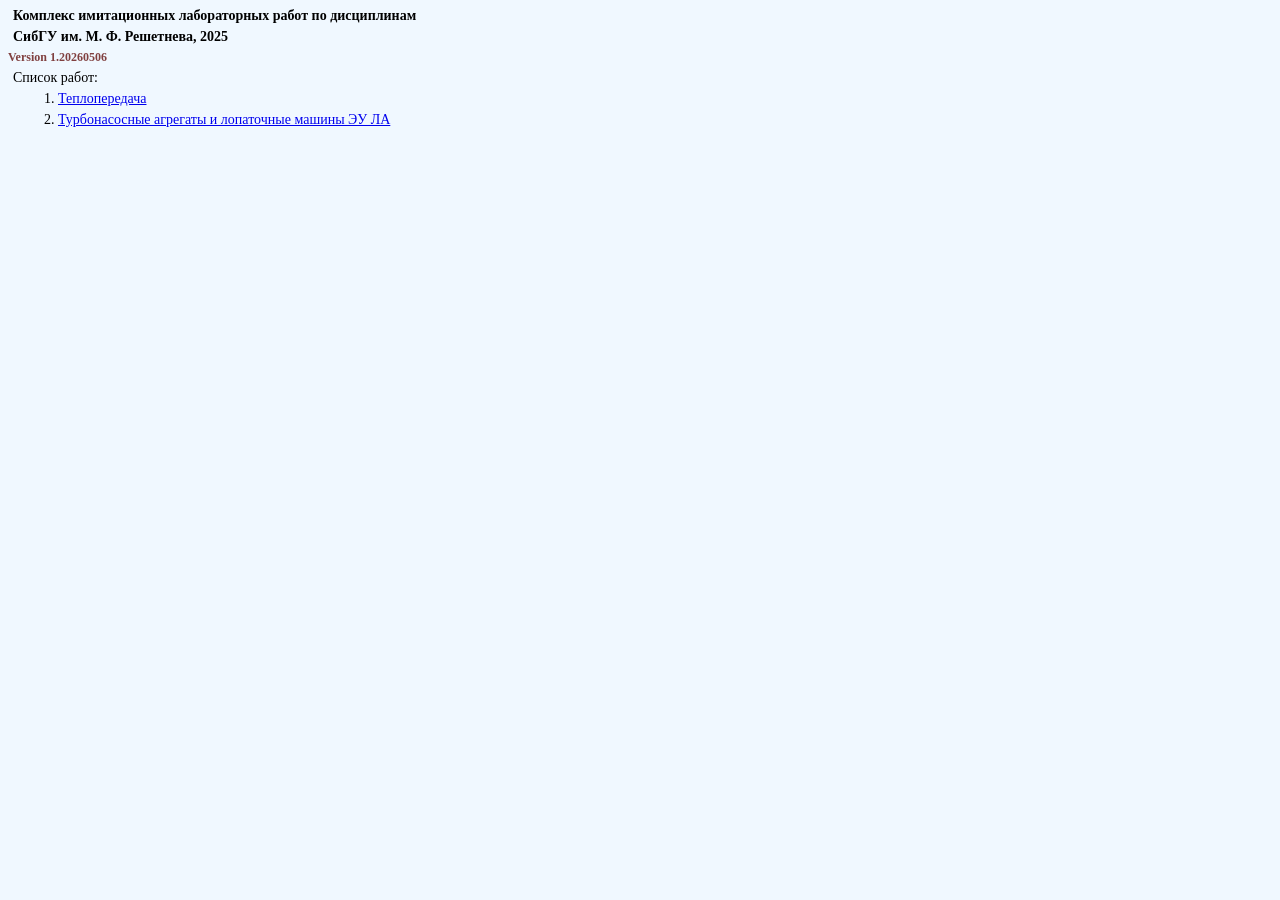
<file: index.html>
<?xml version="1.0" encoding="utf-8" ?>
<!DOCTYPE html PUBLIC "-//W3C//DTD XHTML 1.0 Transitional//EN" "http://www.w3.org/TR/xhtml1/DTD/xhtml1-transitional.dtd">
<html xmlns="http://www.w3.org/1999/xhtml">

<head>
    <meta content="text/html; charset=utf-8" http-equiv="Content-Type" />
    <meta content="ru-ru" http-equiv="Content-Language" />
    <meta name="viewport" content="witdh=device-width, initial-scale=1.0" />
    <title>Комплекс имитационных лабораторных работ по теплопередаче в ЖРД</title>
    <link rel="stylesheet" href="pstyles-light.css" />
    <!--copyright, www.sibsau.ru, d_zhuikov@sibsau.ru, 2024-->

</head>

<body>
    <h2>Комплекс имитационных лабораторных работ по дисциплинам </h2>
    <h3>СибГУ им. М. Ф. Решетнева, 2025</h3>
    <h4>Version 1.20260506</h4>

    <P>
        Список работ:
        <ol>
            <li>
                <a href="HeatTransfer\index.html" >
                Теплопередача
                </a>
            </li>
            <li>
                <a href="TNA\index.html" >
                Турбонасосные агрегаты и лопаточные машины ЭУ ЛА
                </a>
            </li>
        </ol>
    </P>


</body>

</html>
</file>
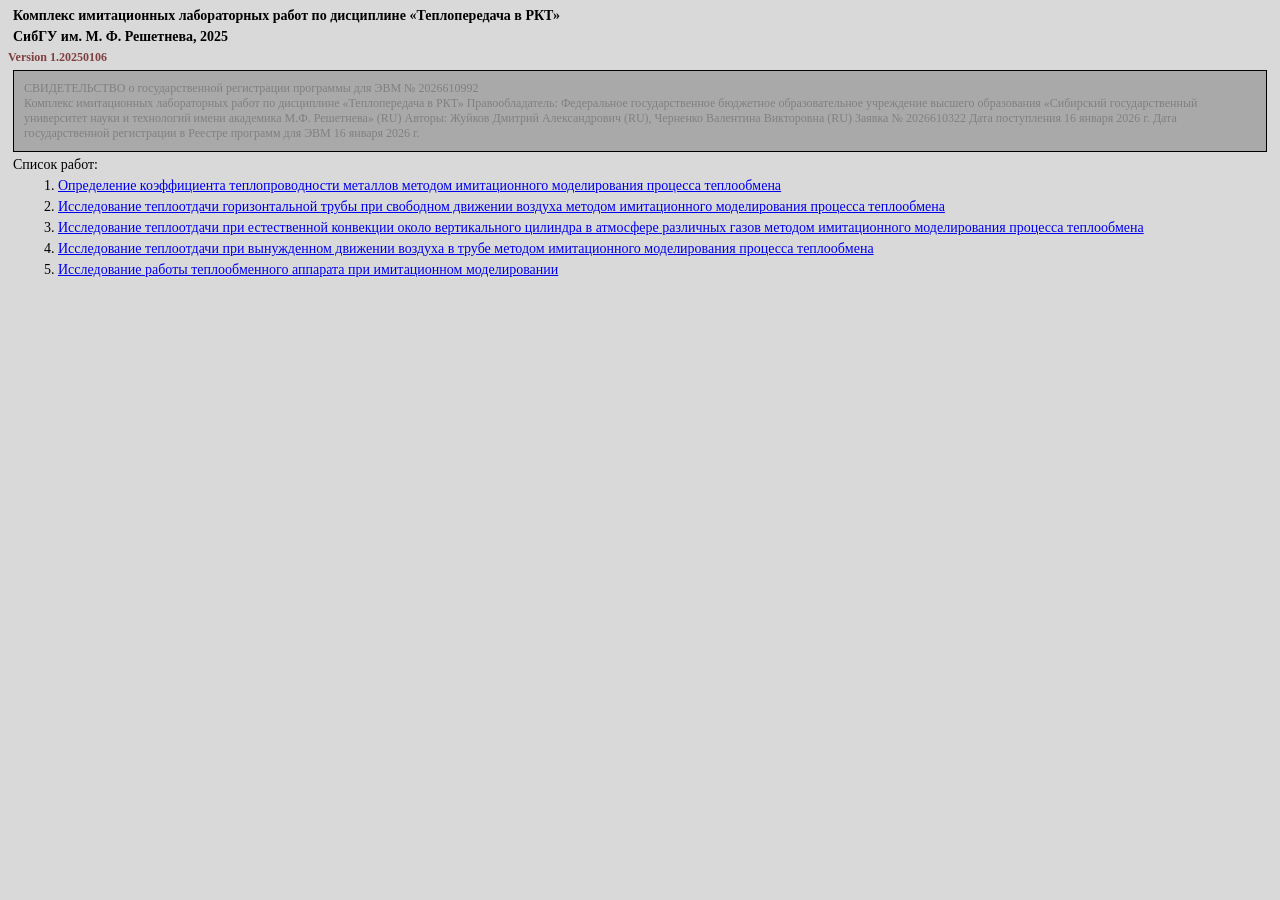
<file: heattransfer/index.html>
<?xml version="1.0" encoding="utf-8" ?>
<!DOCTYPE html PUBLIC "-//W3C//DTD XHTML 1.0 Transitional//EN" "http://www.w3.org/TR/xhtml1/DTD/xhtml1-transitional.dtd">
<html xmlns="http://www.w3.org/1999/xhtml">

<head>
    <meta content="text/html; charset=utf-8" http-equiv="Content-Type" />
    <meta content="ru-ru" http-equiv="Content-Language" />
    <meta name="viewport" content="witdh=device-width, initial-scale=1.0" />
    <title>Комплекс имитационных лабораторных работ по теплопередаче в ЖРД</title>
    <link rel="stylesheet" href="pstyles-light.css" />
    <!--copyright, www.sibsau.ru, d_zhuikov@sibsau.ru, 2024-->

</head>

<body bgcolor="#5599BB">
    <h2>Комплекс имитационных лабораторных работ по дисциплине «Теплопередача в РКТ» </h2>
    <h3>СибГУ им. М. Ф. Решетнева, 2025</h3>
    <h4>Version 1.20250106</h4>

<p class="licinfa">
СВИДЕТЕЛЬСТВО
о государственной регистрации программы для ЭВМ № 2026610992<br/>
Комплекс имитационных лабораторных работ по
дисциплине «Теплопередача в РКТ»
Правообладатель: Федеральное государственное бюджетное
образовательное учреждение высшего образования
«Сибирский государственный университет науки и
технологий имени академика М.Ф. Решетнева» (RU)
Авторы: Жуйков Дмитрий Александрович (RU), Черненко
Валентина Викторовна (RU)
Заявка № 2026610322
Дата поступления 16 января 2026 г.
Дата государственной регистрации
в Реестре программ для ЭВМ 16 января 2026 г.
 </p>

    <P>
        Список работ:
        <ol>
            <li>
                <a href="MetalThermalConductivity\index.html" >
                Определение коэффициента теплопроводности металлов методом имитационного моделирования процесса теплообмена
                </a>
            </li>
            <li>
                <a href="HorizontalCylinderConvection\index.html" >
Исследование теплоотдачи горизонтальной трубы при свободном движении воздуха методом имитационного моделирования процесса теплообмена
                </a>
            </li>

            <li>
                <a href="VerticalPipeConvection\index.html" >
                Исследование теплоотдачи при естественной конвекции около вертикального цилиндра в атмосфере различных газов методом имитационного моделирования процесса теплообмена
                </a>
            </li>
            <li>
                <a href="PipeHeatExchanging\index.html" >
                Исследование теплоотдачи при вынужденном движении воздуха в трубе методом имитационного моделирования процесса теплообмена
                </a>
            </li>
            <li>
                <a href="HeatExchanger\index.html" >
                Исследование работы теплообменного аппарата при имитационном моделировании
                </a>
            </li>
        </ol>
    </P>


</body>

</html>
</file>
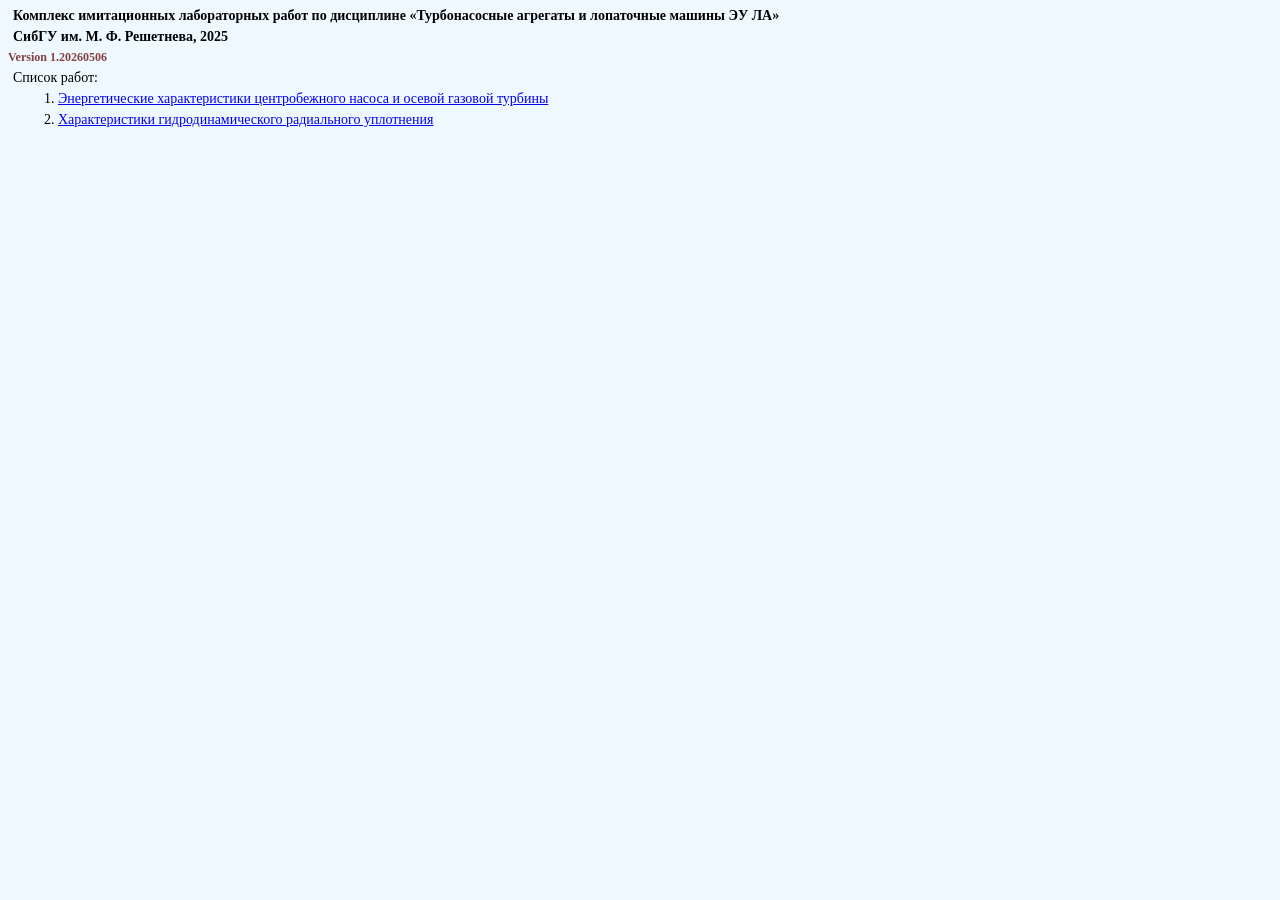
<file: tna/index.html>
<!DOCTYPE html PUBLIC "-//W3C//DTD XHTML 1.0 Transitional//EN" "http://www.w3.org/TR/xhtml1/DTD/xhtml1-transitional.dtd">
<html xmlns="http://www.w3.org/1999/xhtml">

<head>
    <meta content="text/html; charset=utf-8" http-equiv="Content-Type" />
    <meta content="ru-ru" http-equiv="Content-Language" />
    <meta name="viewport" content="witdh=device-width, initial-scale=1.0" />
    <title>Комплекс имитационных лабораторных работ по ТНА ЖРД</title>
    <link rel="stylesheet" href="..\pstyles-light.css" />
    <!--copyright, www.sibsau.ru, d_zhuikov@sibsau.ru, 2024-->

</head>

<body>
    <h2>Комплекс имитационных лабораторных работ по дисциплине «Турбонасосные агрегаты и лопаточные машины ЭУ ЛА» </h2>
    <h3>СибГУ им. М. Ф. Решетнева, 2025</h3>
    <h4>Version 1.20260506</h4>

    <P>
        Список работ:
        <ol>
            <li>
                <a href="TurboPumpCharakteristik\index.html" >
                Энергетические характеристики центробежного насоса и осевой газовой турбины
                </a>
            </li>
            <li>
                <a href="gdru\index.html" >
                Характеристики гидродинамического радиального уплотнения
                </a>
            </li>
        </ol>
    </P>


</body>

</html>
</file>
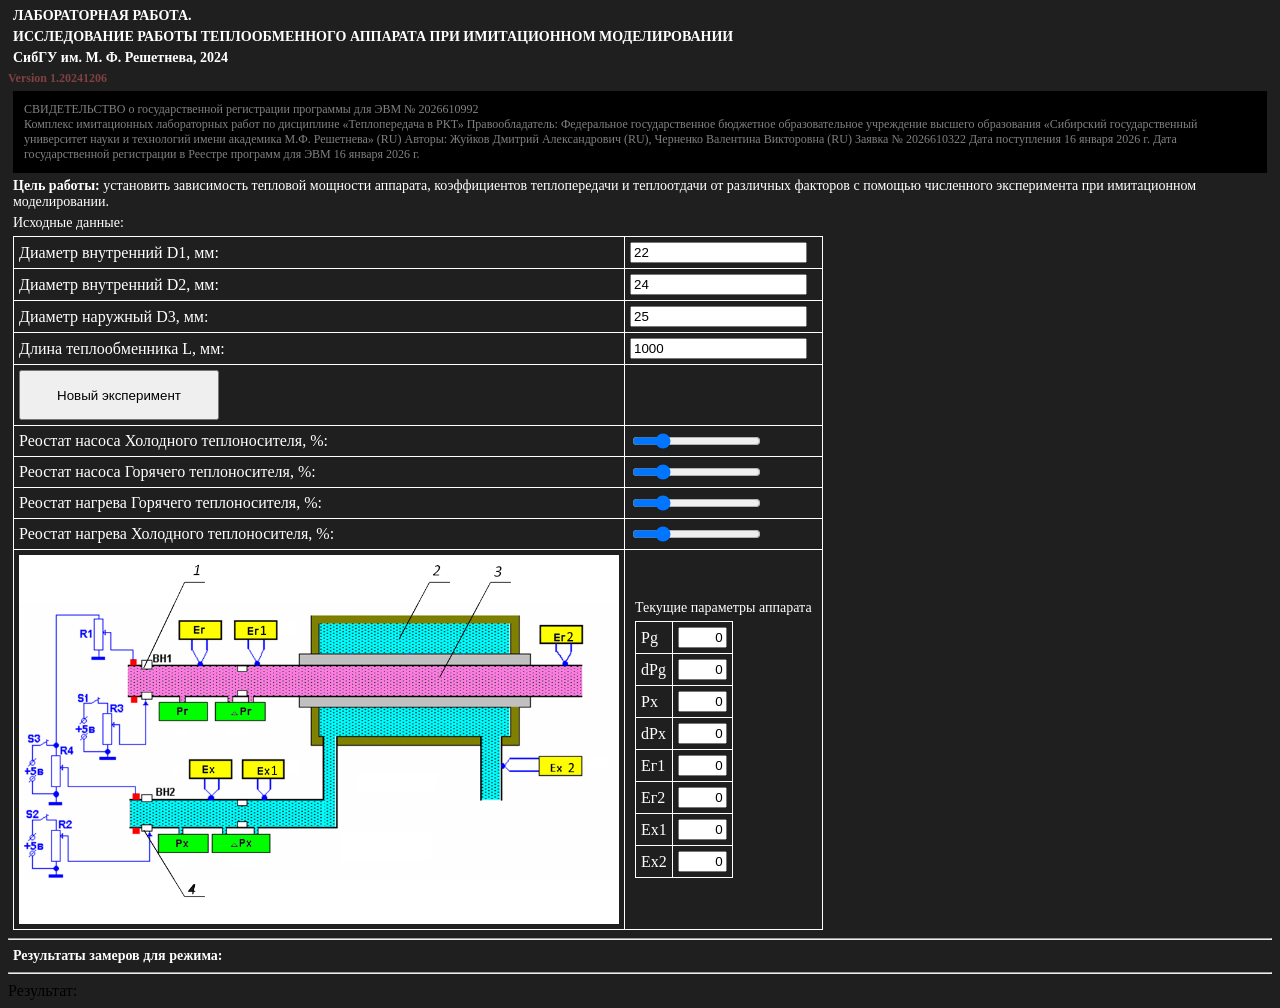
<file: heattransfer/HeatExchanger/index.html>
<?xml version="1.0" encoding="utf-8" ?>
<!DOCTYPE html PUBLIC "-//W3C//DTD XHTML 1.0 Transitional//EN" "http://www.w3.org/TR/xhtml1/DTD/xhtml1-transitional.dtd">
<html xmlns="http://www.w3.org/1999/xhtml">

<head>
    <meta content="text/html; charset=utf-8" http-equiv="Content-Type" />
    <meta content="ru-ru" http-equiv="Content-Language" />
    <meta name="viewport" content="witdh=device-width, initial-scale=1.0" />
    <title>HeatExchanger</title>
    <script src="codecore.js"></script>
    <script src="mathutils.js"></script>
    <link rel="stylesheet" href="pstyles.css" />
    <!--copyright, www.sibsau.ru, d_zhuikov@sibsau.ru, 2024-->

</head>

<body bgcolor="#406025" onload="onInit()">
    <h2>
        ЛАБОРАТОРНАЯ РАБОТА.
    </h2>
    <h2>
        ИССЛЕДОВАНИЕ РАБОТЫ ТЕПЛООБМЕННОГО АППАРАТА
        ПРИ ИМИТАЦИОННОМ МОДЕЛИРОВАНИИ
    </h2>
    <h3>СибГУ им. М. Ф. Решетнева, 2024</h3>
    <h4>Version 1.20241206</h4>
<p class="licinfa">
СВИДЕТЕЛЬСТВО
о государственной регистрации программы для ЭВМ № 2026610992<br/>
Комплекс имитационных лабораторных работ по
дисциплине «Теплопередача в РКТ»
Правообладатель: Федеральное государственное бюджетное
образовательное учреждение высшего образования
«Сибирский государственный университет науки и
технологий имени академика М.Ф. Решетнева» (RU)
Авторы: Жуйков Дмитрий Александрович (RU), Черненко
Валентина Викторовна (RU)
Заявка № 2026610322
Дата поступления 16 января 2026 г.
Дата государственной регистрации
в Реестре программ для ЭВМ 16 января 2026 г.
 </p>

    <P>
        <b>Цель работы:</b>  установить зависимость тепловой мощности
        аппарата, коэффициентов теплопередачи и теплоотдачи от различных
        факторов с помощью численного эксперимента при имитационном
        моделировании.
    </P>

    <P>
        Исходные данные:
    </P>

    <table>
        <!--
    <tr>
        <td>
            Теплоноситель Горячий:
        </td>
        <td>
            <SELECT ID="selectorTypeFlow1">
                <option value="0" selected=selected> В О З Д У Х </option>
                <option value="1"> В О Д А </option>
            </SELECT>
        </td>
    </tr>
    <tr>
        <td>
            Теплоноситель Холодный:
        </td>
        <td>
            <SELECT ID="selectorTypeFlow2">
                <option value="0" selected=selected> В О З Д У Х </option>
                <option value="1"> В О Д А </option>
            </SELECT>
        </td>
    </tr>
    <tr>
        <td>
            СХЕМА ТЕЧЕНИЯ:
        </td>
        <td>
            <SELECT ID="selectorFlowDirection">
                <option value="0" selected=selected> П Р Я М О Т О К </option>
                <option value="1"> П Р О Т И В О Т О К </option>
            </SELECT>
        </td>
    </tr>-->
        <tr>
            <td>
                Диаметр внутренний D1, мм:
            </td>
            <td>
                <input  id="editbox_D1" name="editbox_D1" TYPE="text" VALUE="22" />
            </td>
        </tr>
        <tr>
            <td>
                Диаметр внутренний D2, мм:
            </td>
            <td>
                <input id="editbox_D2" name="editbox_D2" TYPE="text" VALUE="24" />
            </td>
        </tr>
        <tr>
            <td>
                Диаметр наружный D3, мм:
            </td>
            <td>
                <input id="editbox_D3" name="editbox_D3" TYPE="text" VALUE="25" />
            </td>
        </tr>
        <tr>
            <td>
                Длина теплообменника L, мм:
            </td>
            <td>
                <input id="editbox_L" name="editbox_L" TYPE="text" VALUE="1000" />
            </td>
        </tr>

        <tr style="margin-bottom:200px">
            <td>
                <input TYPE="button" VALUE="Новый эксперимент" ONCLICK="New()" style="width:200px;height:50px" />
            </td>
            <td>
                <input id="bttnGetValues" name="bttnGetValues" hidden TYPE="button" VALUE="ЗАМЕР" ONCLICK="Register()" style="width:200px;height:50px" />
            </td>
        </tr>
        <tr>
            <td>
                Реостат насоса Холодного теплоносителя, %:
            </td>
            <td>
                <input id="slider_P_x" TYPE="range" VALUE="20" max="100" min="0" oninput="oninputslider_P_x()" />
            </td>
        </tr>
        <tr>
            <td>
                Реостат насоса Горячего теплоносителя, %:
            </td>
            <td>
                <input id="slider_P_g" TYPE="range" VALUE="20" max="100" min="0" oninput="oninputslider_P_g()" />
            </td>
        </tr>
        <tr>
            <td>
                Реостат нагрева Горячего теплоносителя, %:
            </td>
            <td>
                <input id="slider_Q_g" TYPE="range" VALUE="20" max="100" min="0" oninput="oninputslider_Q_g()" />
            </td>
        </tr>
        <tr>
            <td>
                Реостат нагрева Холодного теплоносителя, %:
            </td>
            <td>
                <input id="slider_Q_x" TYPE="range" VALUE="20" max="100" min="0" oninput="oninputslider_Q_x()" />
            </td>
        </tr>
        <tr>
            <td>
                <img src="image.png" width="600" />
            </td>
            <td>
                <p> Текущие параметры аппарата</p>
                <table>
                    <tr><td>Pg</td><td><input id="V_Pg" TYPE="text" VALUE="0" readonly=readonly style="text-align:right;" size="4" /></td></tr>
                    <tr><td>dPg</td><td><input id="V_dPg" TYPE="text" VALUE="0" readonly=readonly style="text-align:right;" size="4" /></td></tr>
                    <tr><td>Px</td><td><input id="V_Px" TYPE="text" VALUE="0" readonly=readonly style="text-align:right;" size="4" /></td></tr>
                    <tr><td>dPx</td><td><input id="V_dPx" TYPE="text" VALUE="0" readonly=readonly style="text-align:right;" size="4" /></td></tr>
                    <tr><td>Eг1</td><td><input id="E_Tg1" TYPE="text" VALUE="0" readonly=readonly style="text-align:right;" size="4" /></td></tr>
                    <tr><td>Eг2</td><td><input id="E_Tg2" TYPE="text" VALUE="0" readonly=readonly style="text-align:right;" size="4" /></td></tr>
                    <tr><td>Ex1</td><td><input id="E_Tx1" TYPE="text" VALUE="0" readonly=readonly style="text-align:right;" size="4" /></td></tr>
                    <tr><td>Ex2</td><td><input id="E_Tx2" TYPE="text" VALUE="0" readonly=readonly style="text-align:right;" size="4" /></td></tr>
                </table>
            </td>
        </tr>

    </table>

    <hr />
    <p>

    </p>
    <P>
        <b>Результаты замеров для режима:</b>
        <div id="idInfo"></div>
    </P>
    <hr />
    <div id="id0">Результат:</div>
</body>

</html>
</file>
<file: pstyles-light.css>
hmtl {
    margin: 5px 0px 0px 0px;
    padding: 0px;
    font-family: Times;
    font-size: 12px;
    color: rgb(0, 0, 0);
}
h1 {
    color: rgb(0, 0, 0);
    margin: 5px 5px 5px 5px;
    font-family: Times;
    font-size: 16px;
}
h2, h3 {
    color: rgb(0, 0, 0);
    margin: 5px 5px 5px 5px;
    font-family: Times;
    font-size: 14px;
}
  h4{
  color: rgb(128, 64, 64);
  margin: 5px 0px 0px 0px;
    font-family: Times;
    font-size: 12px;
  }

ol, li, p, label {
    color: rgb(0, 0, 0);
    margin: 5px 5px 5px 5px;
    font-family: Times;
    font-size: 14px;
}
table {
border-collapse: collapse;
}

table, td {
    color: rgb(0, 0, 0);
    border: 1px solid black;
    margin: 5px;
    padding: 5px;
}
.menu {
    background-color: #cff5c4;
}

th {
    padding-top: 12px;
    padding-bottom: 12px;
    text-align: left;
    background-color: #9d9ff2;
    color: black;
}
body {
    background-color: AliceBlue;
}

.error {
    color: rgb(255, 0, 0);
    font-family: Times;
    font-size: 24px;
    font-weight:bold;
}
.comment {
  color: rgb(128, 128, 128);
  font-family: Verdana, Geneva, Tahoma, sans-serif;
  font-size: 12px;
  font-weight:normal;
}
.licinfa {
    background-color: black;
    color:gray;
    border: 1px solid black;
    padding: 10px;
    font-family: Times;
    font-size: 12px;
}
</file>
<file: heattransfer/pstyles-light.css>
hmtl {
    margin: 5px 0px 0px 0px;
    padding: 0px;
    font-family: Times;
    font-size: 12px;
    color: rgb(0, 0, 0);
}
h1 {
    color: rgb(0, 0, 0);
    margin: 5px 5px 5px 5px;
    font-family: Times;
    font-size: 16px;
}
h2, h3 {
    color: rgb(0, 0, 0);
    margin: 5px 5px 5px 5px;
    font-family: Times;
    font-size: 14px;
}
  h4{
  color: rgb(128, 64, 64);
  margin: 5px 0px 0px 0px;
    font-family: Times;
    font-size: 12px;
  }

ol, li, p, label {
    color: rgb(0, 0, 0);
    margin: 5px 5px 5px 5px;
    font-family: Times;
    font-size: 14px;
}
table {
border-collapse: collapse;
}

table, td {
    color: rgb(0, 0, 0);
    border: 1px solid black;
    margin: 5px;
    padding: 5px;
}
.menu {
    background-color: #cff5c4;
}

th {
    padding-top: 12px;
    padding-bottom: 12px;
    text-align: left;
    background-color: #9d9ff2;
    color: black;
}
body {
    background-color: #d9d9d9;
}

.error {
    color: rgb(255, 0, 0);
    font-family: Times;
    font-size: 24px;
    font-weight:bold;
}
.comment {
  color: rgb(128, 128, 128);
  font-family: Verdana, Geneva, Tahoma, sans-serif;
  font-size: 12px;
  font-weight:normal;
}
.licinfa {
    background-color: darkgray;
    color:gray;
    border: 1px solid black;
    padding: 10px;
    font-family: Times;
    font-size: 12px;
}
</file>
<file: heattransfer/HeatExchanger/pstyles.css>
hmtl {
    margin: 5px 0px 0px 0px;
    padding: 0px;
    font-family: Times;
    font-size: 12px;
    color: rgb(255, 255, 255);
}
h1 {
    color: rgb(255, 255, 255);
    margin: 5px 5px 5px 5px;
    font-family: Times;
    font-size: 16px;
}
h2, h3 {
    color: rgb(255, 255, 255);
    margin: 5px 5px 5px 5px;
    font-family: Times;
    font-size: 14px;
}
  h4{
  color: rgb(128, 64, 64);
  margin: 5px 0px 0px 0px;
    font-family: Times;
    font-size: 12px;
  }

ol, li, p, label {
    color: rgb(255, 255, 255);
    margin: 5px 5px 5px 5px;
    font-family: Times;
    font-size: 14px;
}
table {
border-collapse: collapse;
}

table, td {
    color: rgb(255, 255, 255);
    border: 1px solid white;
    margin: 5px;
    padding: 5px;
}
th {
    padding-top: 12px;
    padding-bottom: 12px;
    text-align: left;
    background-color: #0b0c45;
    color: white;
}
body
{
background-color: #1f1f1f;
}

#myProgress {
  width: 100%;
  background-color: grey;
}

#myBar {
  width: 1%;
  height: 30px;
  background-color: yellow;
}
.error {
    color: rgb(255, 0, 0);
    font-family: Times;
    font-size: 24px;
    font-weight:bold;
}

.licinfa {
    background-color: black;
    color:gray;
    border: 1px solid black;
    padding: 10px;
    font-family: Times;
    font-size: 12px;
}
</file>
